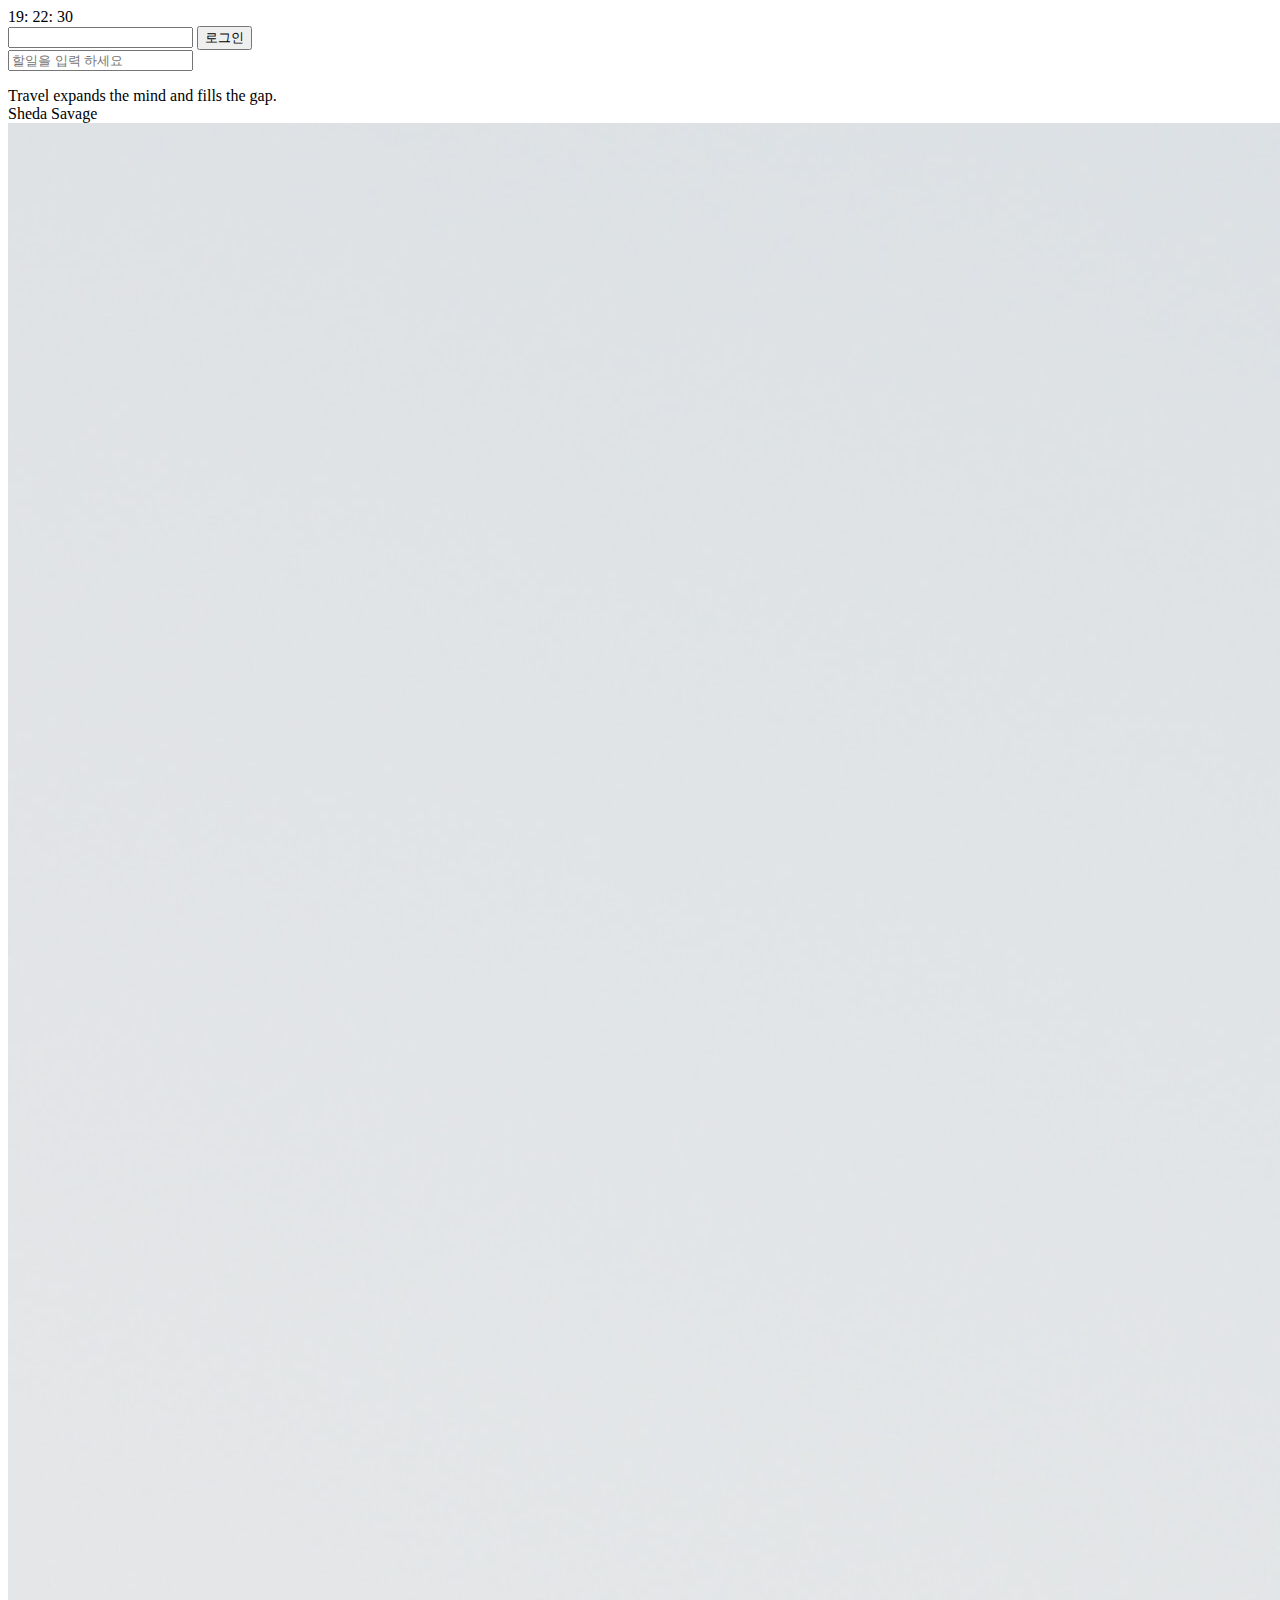
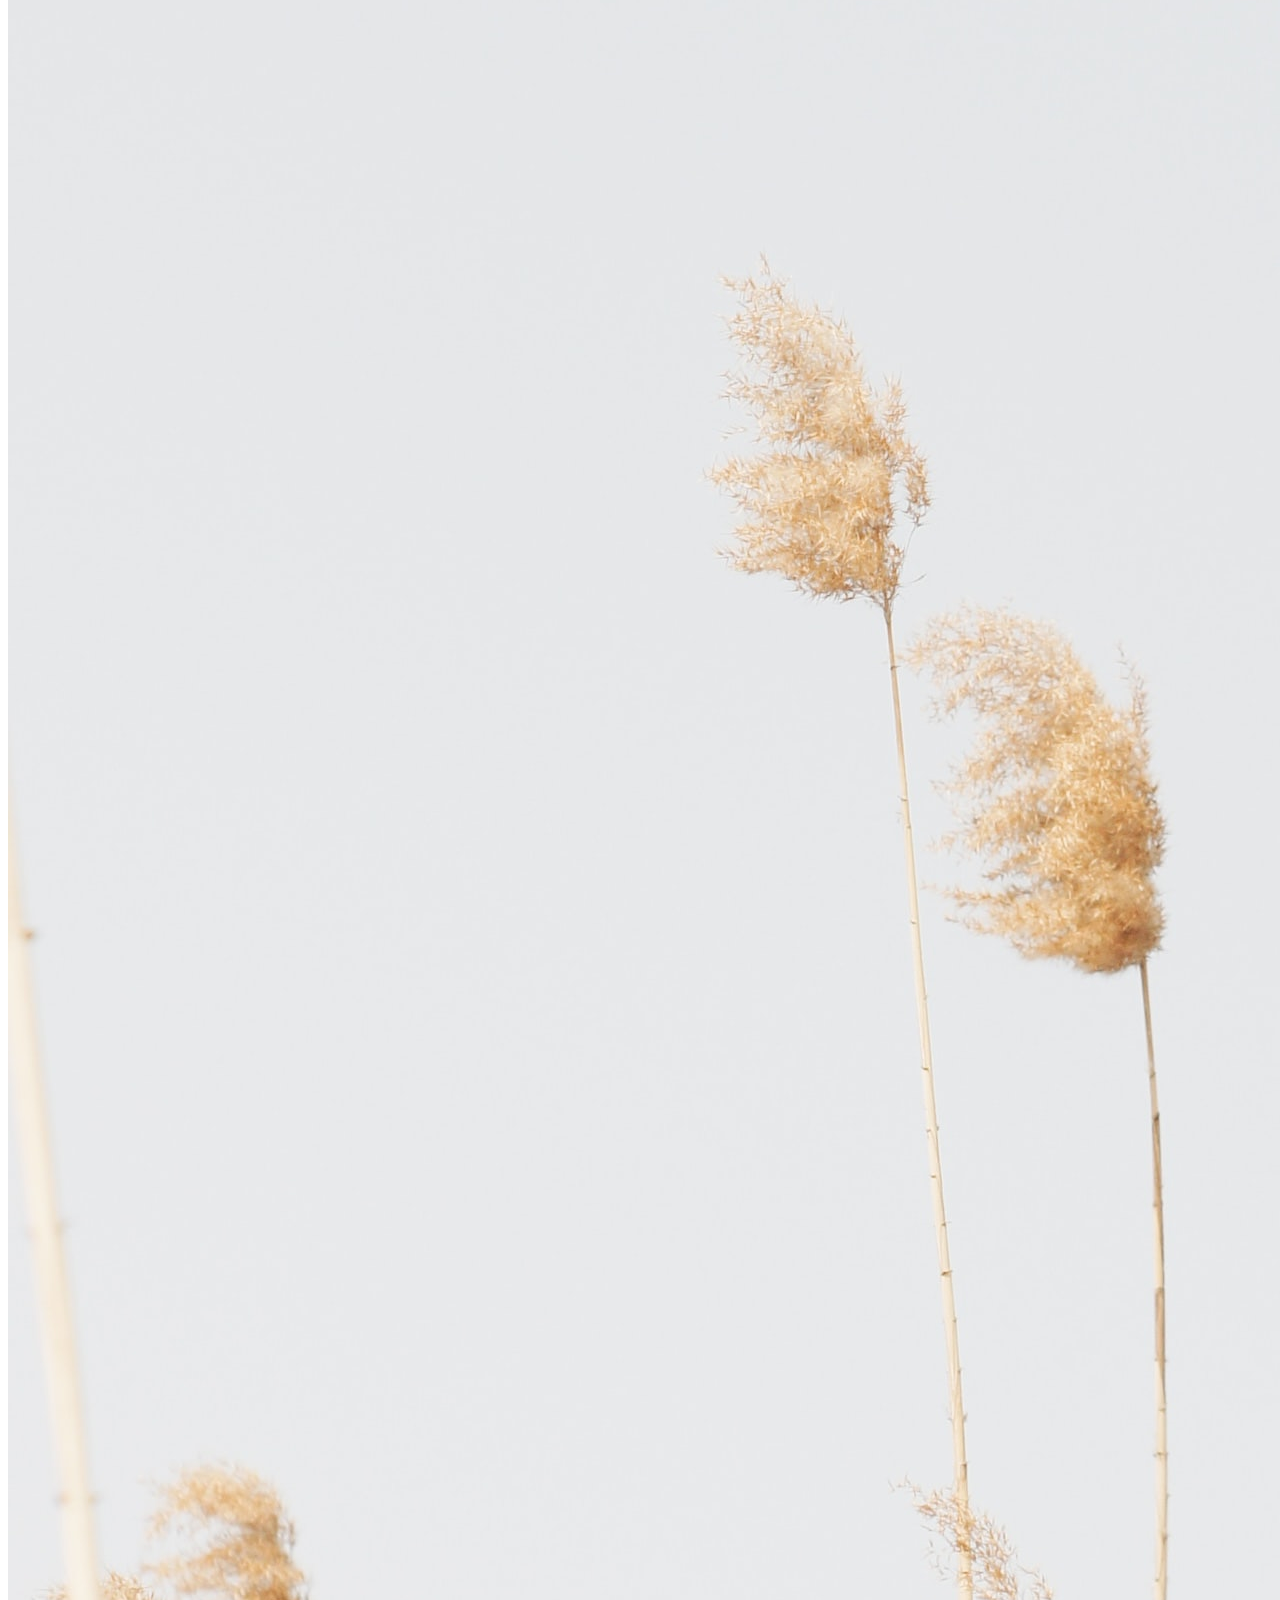
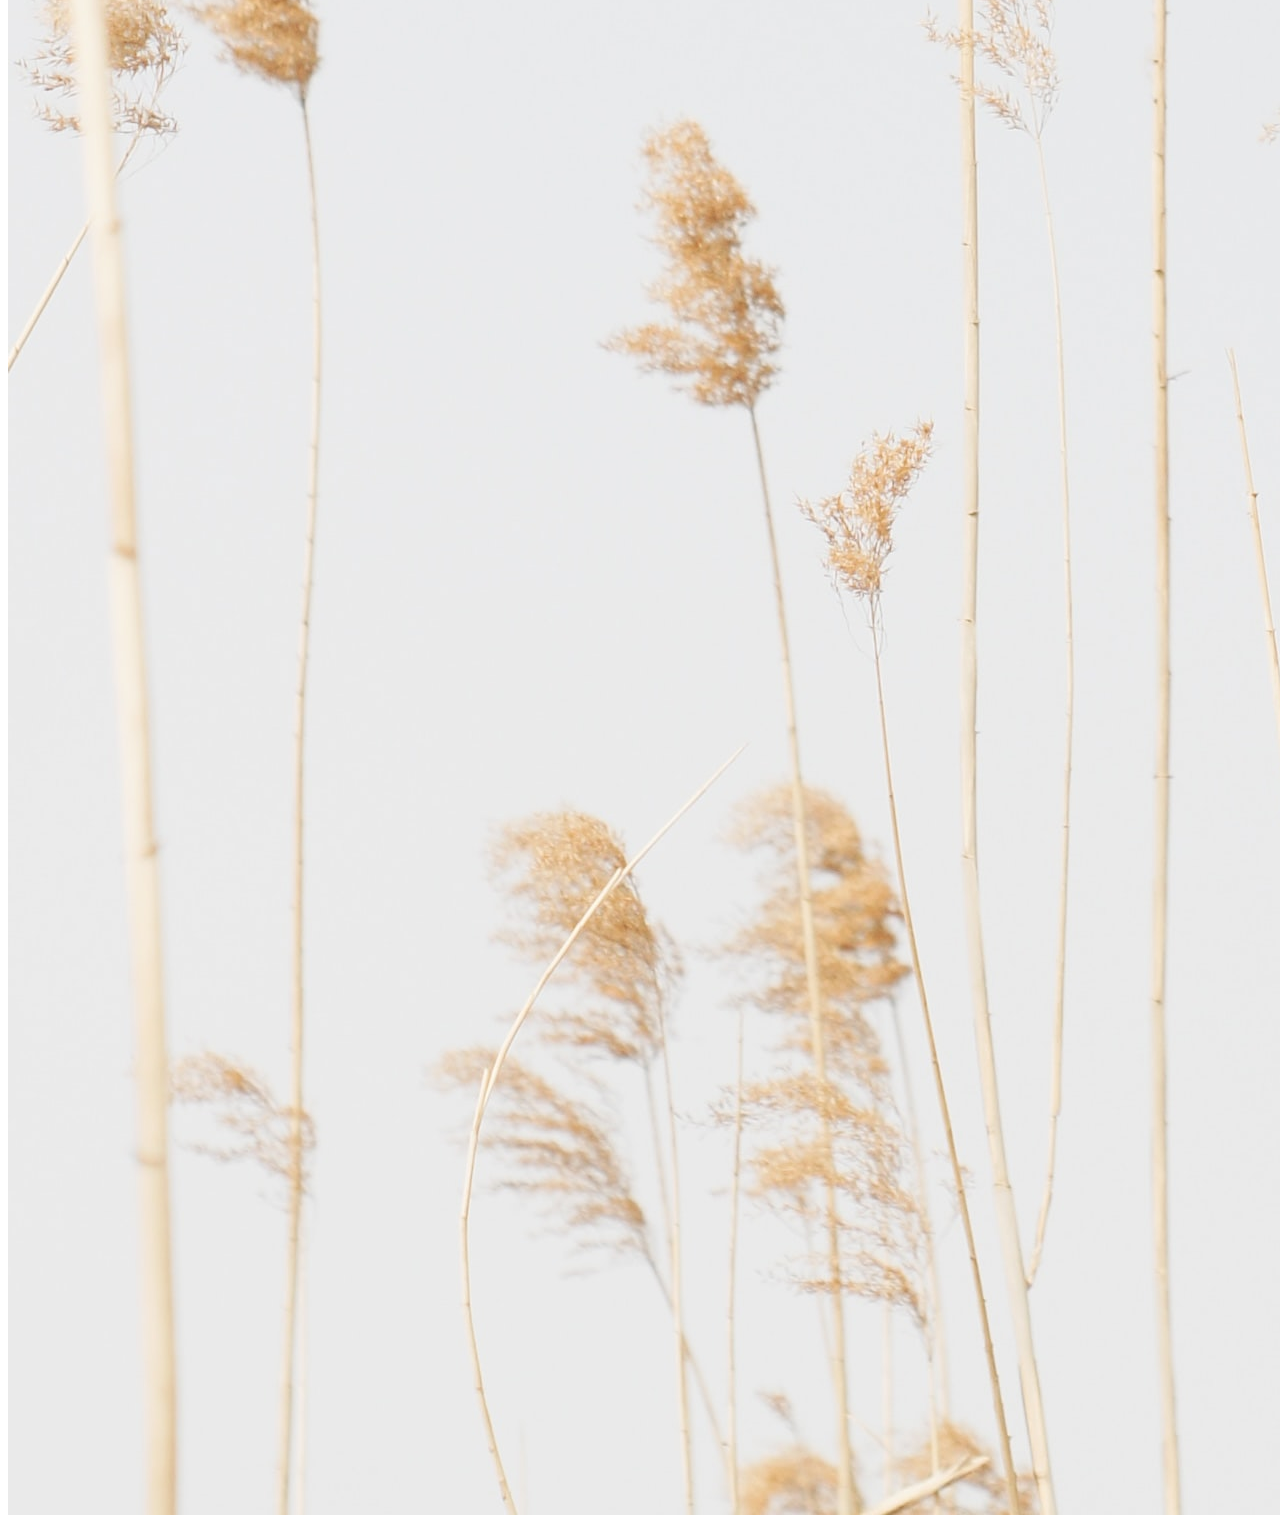
<file: index.html>
<!DOCTYPE html>
<html lang="en">

<head>
    <meta charset="UTF-8">
    <meta http-equiv="X-UA-Compatible" content="IE=edge">
    <meta name="viewport" content="width=device-width, initial-scale=1.0">
    <title>Momentum app</title>
    <link rel="stylesheet" href="css/style.css">

</head>

<body>
    <div class="clock"></div>
    <form id="loginForm" class="hidden">
        <input type="text" value="">
        <input type="submit" value="로그인">
    </form>
    <form id="todo-form">
        <input type="text" placeholder="할일을 입력 하세요" required/>
    </form>
    <ul id="todo-list"></ul>
    <h1 id="greeting" class="hidden"></h1>
    <div id="quote">
        <span></span><br>
        <span></span>
    </div>





</body>
<script src="js/clock.js"></script>
<script src="js/gretting.js"></script>
<script src="js/quotes.js"></script>
<script src="js/bgimg.js"></script>
<script src="js/todo.js"></script>

</html>
</file>
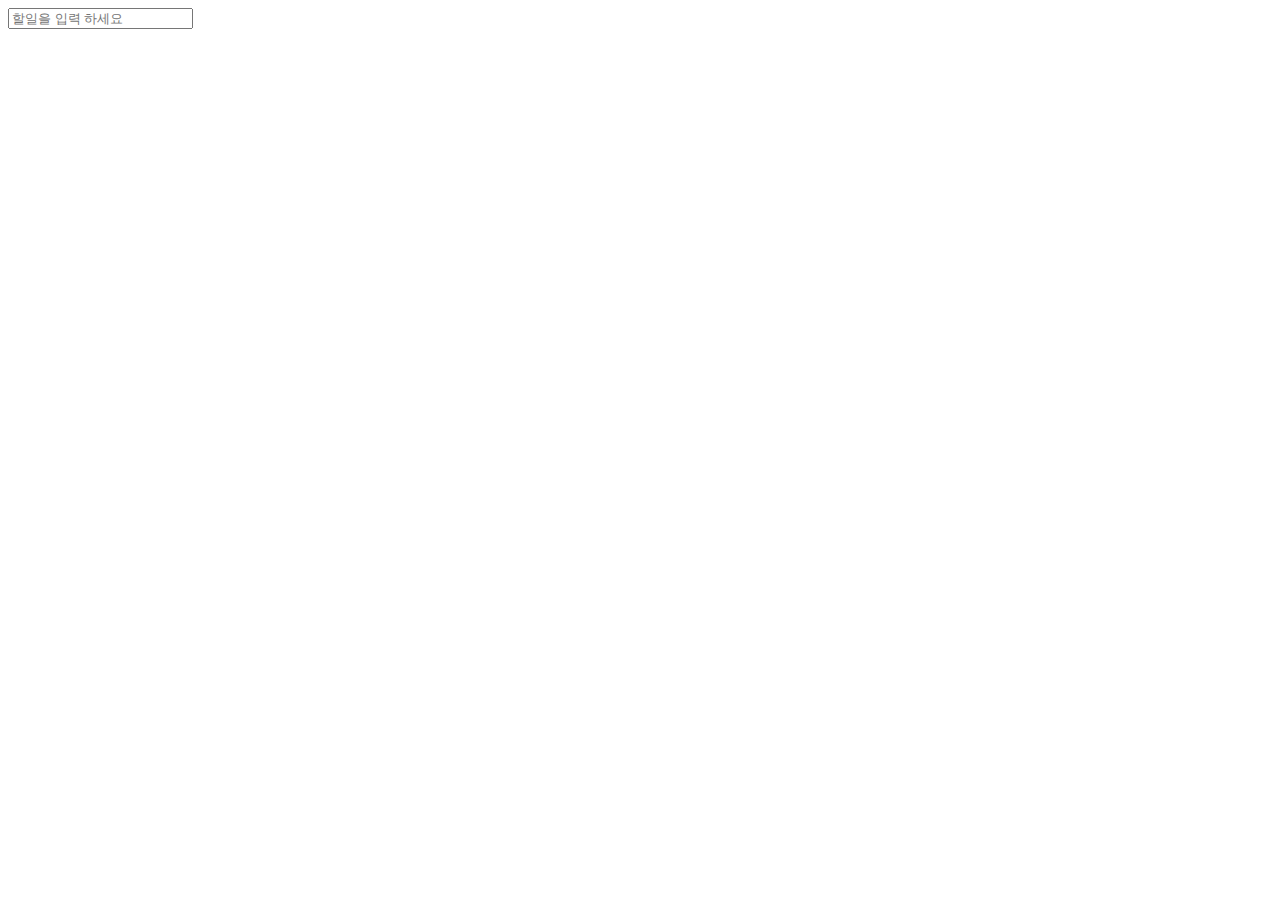
<file: todolist.html>
<!DOCTYPE html>
<html lang="en">
<head>
    <meta charset="UTF-8">
    <meta http-equiv="X-UA-Compatible" content="IE=edge">
    <meta name="viewport" content="width=device-width, initial-scale=1.0">
    <title>Document</title>
</head>
<body>
    <form id="todo-form">
        <input type="text" placeholder="할일을 입력 하세요" required/>
    </form>
    <ul id="todo-list"></ul>

    <script src="js/todo_list.js"></script>
</body>
</html>
</file>
<file: css/style.css>
.hidden{ display: none;}
</file>
